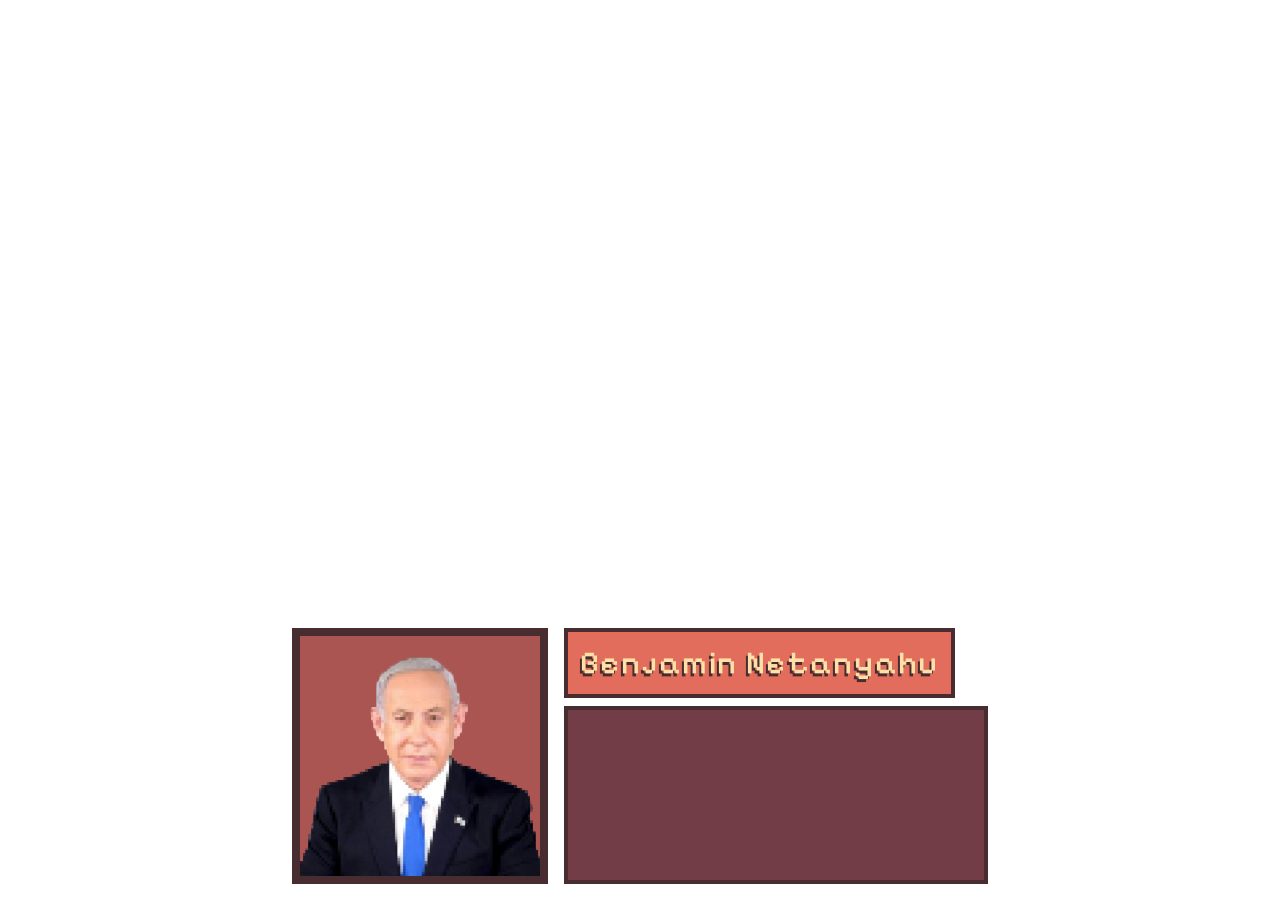
<file: index.html>
<!DOCTYPE html>
<html lang="en">
<head>
    <meta charset="UTF-8">
    <meta name="viewport" content="width=device-width, initial-scale=1.0">
    <link rel="stylesheet" href="./resources/css/styles.css">
    <link rel="preconnect" href="https://fonts.googleapis.com">
    <link rel="preconnect" href="https://fonts.gstatic.com" crossorigin>
    <link href="https://fonts.googleapis.com/css2?family=Pirata+One&family=Pixelify+Sans:wght@400..700&display=swap" rel="stylesheet">
    <title>Document</title>
</head>
<body>
    <div class="dialogue_box">
        <div class="portrait">
            <img alt="Character Portrait">
        </div>
        <div class="right">
            <div class="name">Name</div>
            <div class="text"></div>
        </div>
        <div class="options">
            <button class="option_button template">Text response button</button>
        </div>
    </div>

    <script type="module" src="./scripts/dialogue.js"></script>
    <script type="module" src="./scripts/characters.js"></script>
    <script type="module" src="./scripts/main.js"></script>
</body>
</html>
</file>
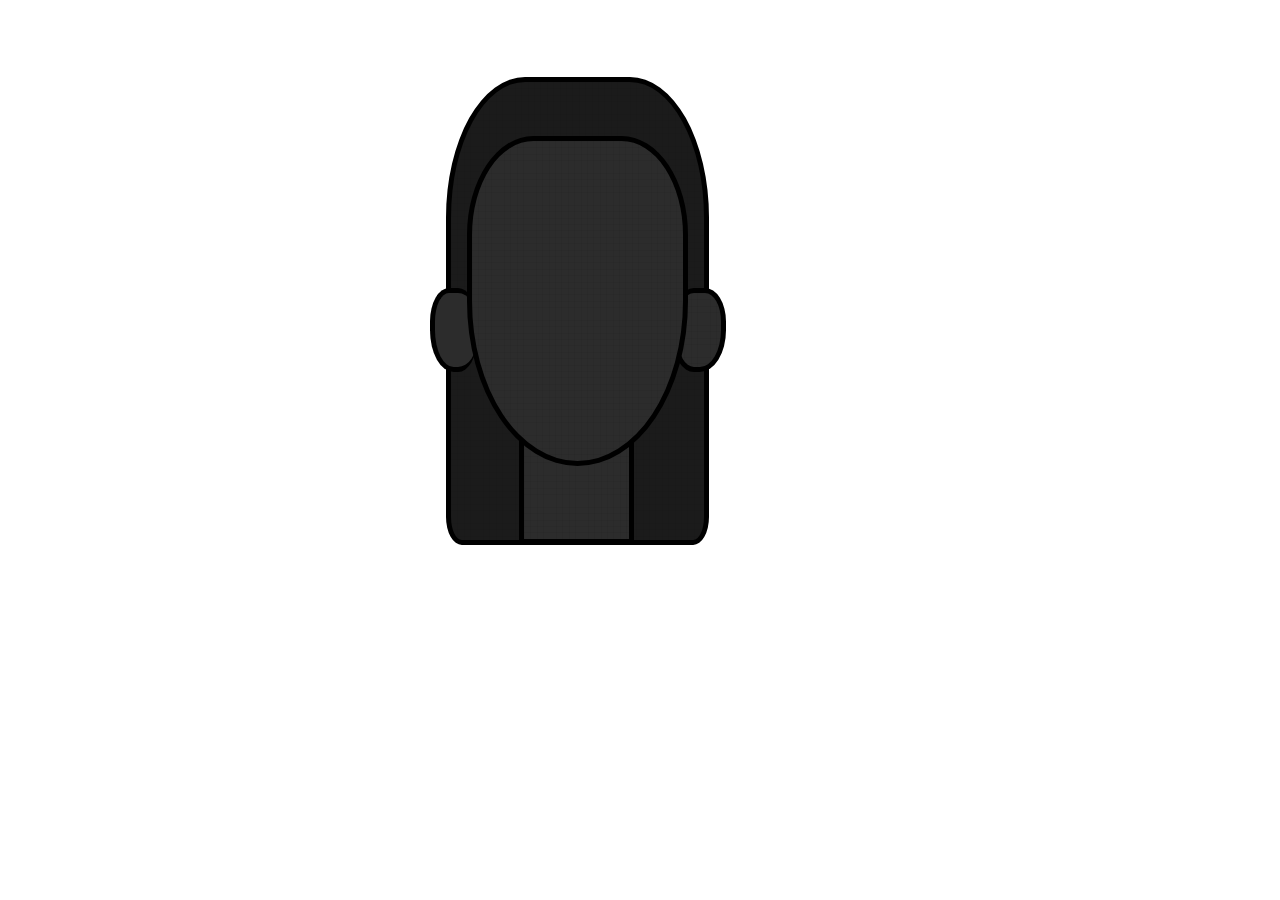
<file: resources/Outlines/female_outline.html>
<!DOCTYPE html>
<html lang="en">
<!-- 
CLT - HPX
-->

<head>
    <meta charset="UTF-8">
    <title>Female Outline</title>
    <link rel="stylesheet" href="female_outline.css">
</head>

<body>
    <div class="pixel-canvas">
        <div class="face">
            <div class="hair"></div>
            <div class="ear"></div>
            <div class="neck"></div>
        </div>
    </div>
</body>

</html>
</file>
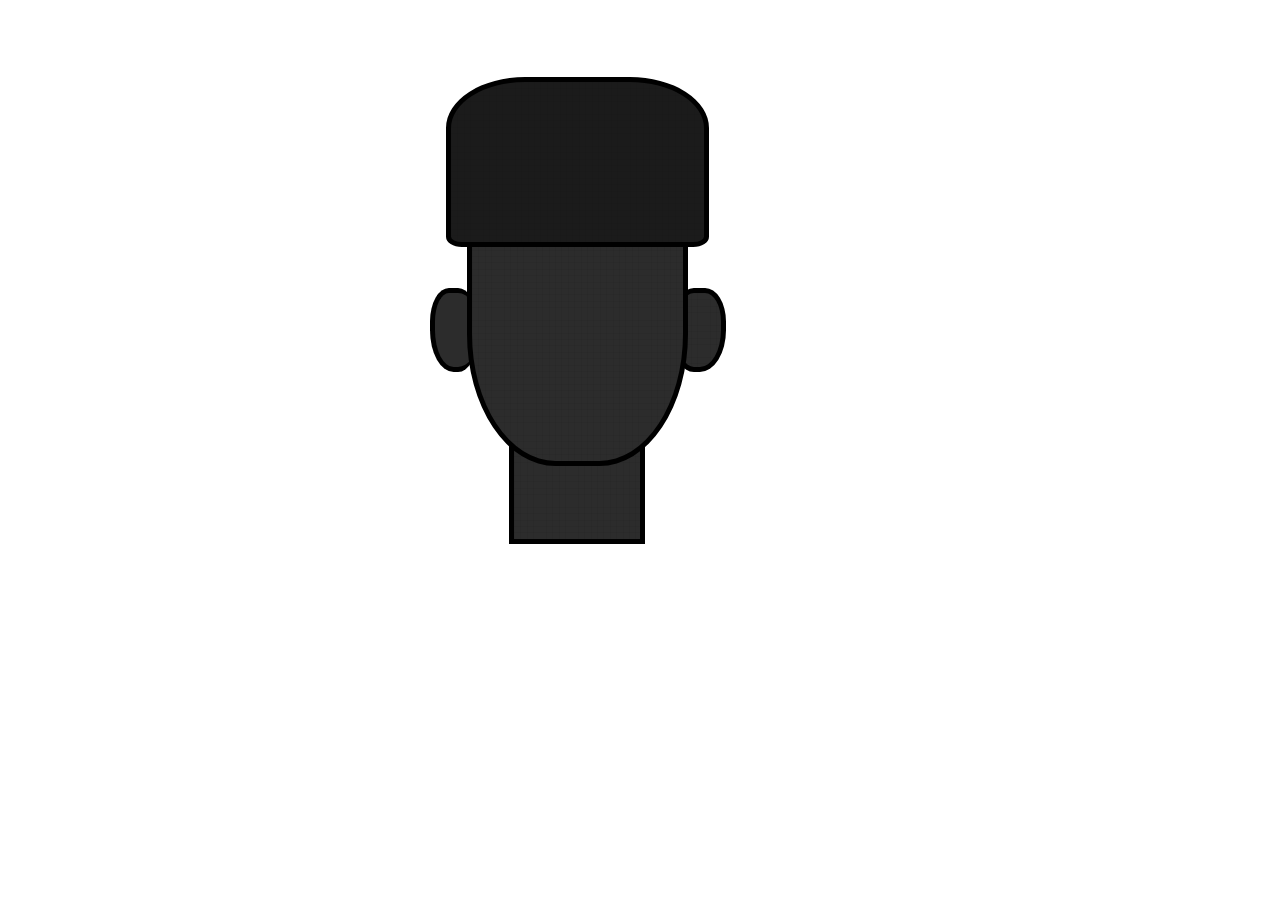
<file: resources/Outlines/male_outline.html>
<!DOCTYPE html>
<html lang="en">
<!-- 
CLT - HPX
-->

<head>
    <meta charset="UTF-8">
    <title>Male Outline</title>
    <link rel="stylesheet" href="male_outline.css">
</head>

<body>
    <div class="pixel-canvas">
        <div class="face">
            <div class="hair"></div>
            <div class="ear"></div>
            <div class="neck"></div>
        </div>
    </div>
</body>

</html>
</file>
<file: resources/css/styles.css>
:root {
    --dialogue-border-color: #472d30;
    --dialogue-bg-color: #723d46;
    --dialogue-name-bg-color: #e26d5c;
    --dialogue-text-color: #ffe1a8;
    --dialogue-image-background-color: #aa5551;

    --dialogue-portrait-border-size: 8px;
    --dialogue-gap: 0.5rem;
    --dialogue-slide-transition: 1s ease-in-out;

    --dialogue-name-font: 'Pixelify Sans', serif;
    --dialogue-text-font: 'Pixelify Sans', sans-serif;
}


.dialogue_box {
    position: fixed;
    left: 50%;
    bottom: -100%;
    display: none;
    flex-direction: row;
    transform: translate(-50%, 0);
    transition: bottom 1s ease-in-out;
}
.dialogue_box .portrait {
    width: 15rem;
    height: 15rem;
    border: var(--dialogue-border-color) var(--dialogue-portrait-border-size) solid;
    background-color: var(--dialogue-image-background-color);
}
.dialogue_box .portrait img {
    height: 100%;
    width: 100%;
    object-fit: cover;
}
.dialogue_box .right {
    display: flex;
    flex-direction: column;
    gap: var(--dialogue-gap);
    margin-left: 1rem;
}
.dialogue_box .name {
    width: fit-content;
    padding: 0.75rem;
    font-family: var(--dialogue-name-font);
    font-weight: 500;
    letter-spacing: 2px;
    font-size: 200%;
    background-color: var(--dialogue-name-bg-color);
    color: var(--dialogue-text-color);
    border: var(--dialogue-border-color) 4px solid;
    text-shadow: -2.5px 2.5px 0 var(--dialogue-border-color);
}
.dialogue_box .text {
    width: 30vw;
    height: 7rem;
    overflow: auto;
    font-family: var(--dialogue-text-font);
    font-size: 1.5rem;
    line-height: 1.5;
    padding: 1rem;
    background-color: var(--dialogue-bg-color);
    color: var(--dialogue-text-color);
    border: var(--dialogue-border-color) 4px solid;
    flex-grow: 1;

    /* get rid of scrollbar */
    scrollbar-width: none;
    -ms-overflow-style: none;
}
/* also get rid of scrollbar*/
.dialogue_box .text::-webkit-scrollbar {
  display: none;
}
.dialogue_box .options {
    display: flex;
    position: absolute;
    bottom: 0;
    right: 0;
    width: fit-content;
    max-width: 15vw;
    flex-direction: column-reverse;
    gap: var(--dialogue-gap);
    padding: 0.75rem;
    padding-bottom: 0;
    transform: translate(100%, 0);
    transition: bottom var(--dialogue-slide-transition);
}
.dialogue_box .options .option_button {
    font-family: var(--dialogue-text-font);
    font-size: min(1.5rem, 150%);
    width: 100%;
    padding: 0.5rem;
    background-color: var(--dialogue-name-bg-color);
    color: var(--dialogue-text-color);
    border: var(--dialogue-border-color) 4px solid;
    text-shadow: -2.5px 2.5px 0 var(--dialogue-border-color);
    cursor: pointer;
}
.dialogue_box .options .option_button.template {
    display: none;
}

/* also get rid of text scrollbar but for webkit browsers */
.dialogue_box .text::-webkit-scrollbar {
  display: none;
}
</file>
<file: resources/Outlines/female_outline.css>
/* CLT - HPX */
:root {
  --pixel-size: 0.5vw;
  --face-color: #2c2c2c;
  --hair-color: #1b1b1b;
  --border-weight: 0.4vw;
}

.pixel-canvas {
  position: relative;
  width: 50vw;
  aspect-ratio: 1 / 1;
  margin: 0 auto;
  image-rendering: pixelated;
  image-rendering: crisp-edges;
}

.face,
.hair,
.ear,
.neck {
  background-size: var(--pixel-size) var(--pixel-size);
  background-image:
    linear-gradient(to right, rgba(0, 0, 0, 0.05) 1px, transparent 1px),
    linear-gradient(to bottom, rgba(0, 0, 0, 0.05) 1px, transparent 1px);
}

.face {
  position: absolute;
  top: 20%;
  left: 23%;
  width: 33%;
  height: 50%;
  background-color: var(--face-color);
  border: var(--border-weight) solid #000;
  border-top-right-radius: 30%;
  border-bottom-right-radius: 50%;
  border-top-left-radius: 30%;
  border-bottom-left-radius: 50%;
}

.face::before {
  content: '';
  position: absolute;
  top: 46%;
  left: -20%;
  width: 20%;
  height: 23%;
  background-color: var(--face-color);
  border: var(--border-weight) solid #000;
  border-right: none;
  z-index: -1;
  border-top-right-radius: 40%;
  border-bottom-right-radius: 40%;
  border-top-left-radius: 40%;
  border-bottom-left-radius: 50%;
}

.hair {
  position: absolute;
  top: -20%;
  left: -12.5%;
  width: 120%;
  height: 143.1%;
  background-color: var(--hair-color);
  border: var(--border-weight) solid #000;
  z-index: -3;
  border-top-left-radius: 30%;
  border-top-right-radius: 30%;
  border-bottom-right-radius: 6%;
  border-bottom-left-radius: 6%;
}

.ear {
  position: absolute;
  top: 46%;
  right: -20%;
  width: 20%;
  height: 23%;
  background-color: var(--face-color);
  border: var(--border-weight) solid #000;
  z-index: -1;
  border-top-right-radius: 40%;
  border-bottom-right-radius: 50%;
  border-top-left-radius: 40%;
  border-bottom-left-radius: 40%;
}

.neck {
  position: absolute;
  bottom: -26%;
  left: 22%;
  width: 50%;
  height: 30%;
  background-color: var(--face-color);
  border: var(--border-weight) solid #000000;
  z-index: -1;
}
</file>
<file: resources/Outlines/male_outline.css>
/* CLT - HPX */
:root {
  --pixel-size: 0.5vw;
  --face-color: #2c2c2c;
  --hair-color: #1b1b1b;
  --border-weight: 0.4vw;
}

.pixel-canvas {
  position: relative;
  width: 50vw;
  aspect-ratio: 1 / 1;
  margin: 0 auto;
  image-rendering: pixelated;
  image-rendering: crisp-edges;
}

.face,
.hair,
.ear,
.neck {
  background-size: var(--pixel-size) var(--pixel-size);
  background-image:
    linear-gradient(to right, rgba(0, 0, 0, 0.05) 1px, transparent 1px),
    linear-gradient(to bottom, rgba(0, 0, 0, 0.05) 1px, transparent 1px);
}

.face {
  position: absolute;
  top: 20%;
  left: 23%;
  width: 33%;
  height: 50%;
  background-color: var(--face-color);
  border: var(--border-weight) solid #000;
  border-top-right-radius: 20%;
  border-bottom-right-radius: 40%;
  border-top-left-radius: 20%;
  border-bottom-left-radius: 40%;
}

.face::before {
  content: '';
  position: absolute;
  top: 46%;
  left: -20%;
  width: 20%;
  height: 23%;
  background-color: var(--face-color);
  border: var(--border-weight) solid #000;
  border-right: none;
  z-index: -1;
  border-top-right-radius: 40%;
  border-bottom-right-radius: 40%;
  border-top-left-radius: 40%;
  border-bottom-left-radius: 50%;
}

.hair {
  position: absolute;
  top: -20%;
  left: -12.5%;
  width: 120%;
  height: 50%;
  background-color: var(--hair-color);
  border: var(--border-weight) solid #000;
  z-index: 2;
  border-top-left-radius: 30%;
  border-top-right-radius: 30%;
  border-bottom-right-radius: 6%;
  border-bottom-left-radius: 6%;
}

.ear {
  position: absolute;
  top: 46%;
  right: -20%;
  width: 20%;
  height: 23%;
  background-color: var(--face-color);
  border: var(--border-weight) solid #000;
  z-index: -1;
  border-top-right-radius: 40%;
  border-bottom-right-radius: 50%;
  border-top-left-radius: 40%;
  border-bottom-left-radius: 40%;
}

.neck {
  position: absolute;
  bottom: -26%;
  left: 17.2%;
  width: 60%;
  height: 30%;
  background-color: var(--face-color);
  border: var(--border-weight) solid #000000;
  z-index: -1;
}
</file>
